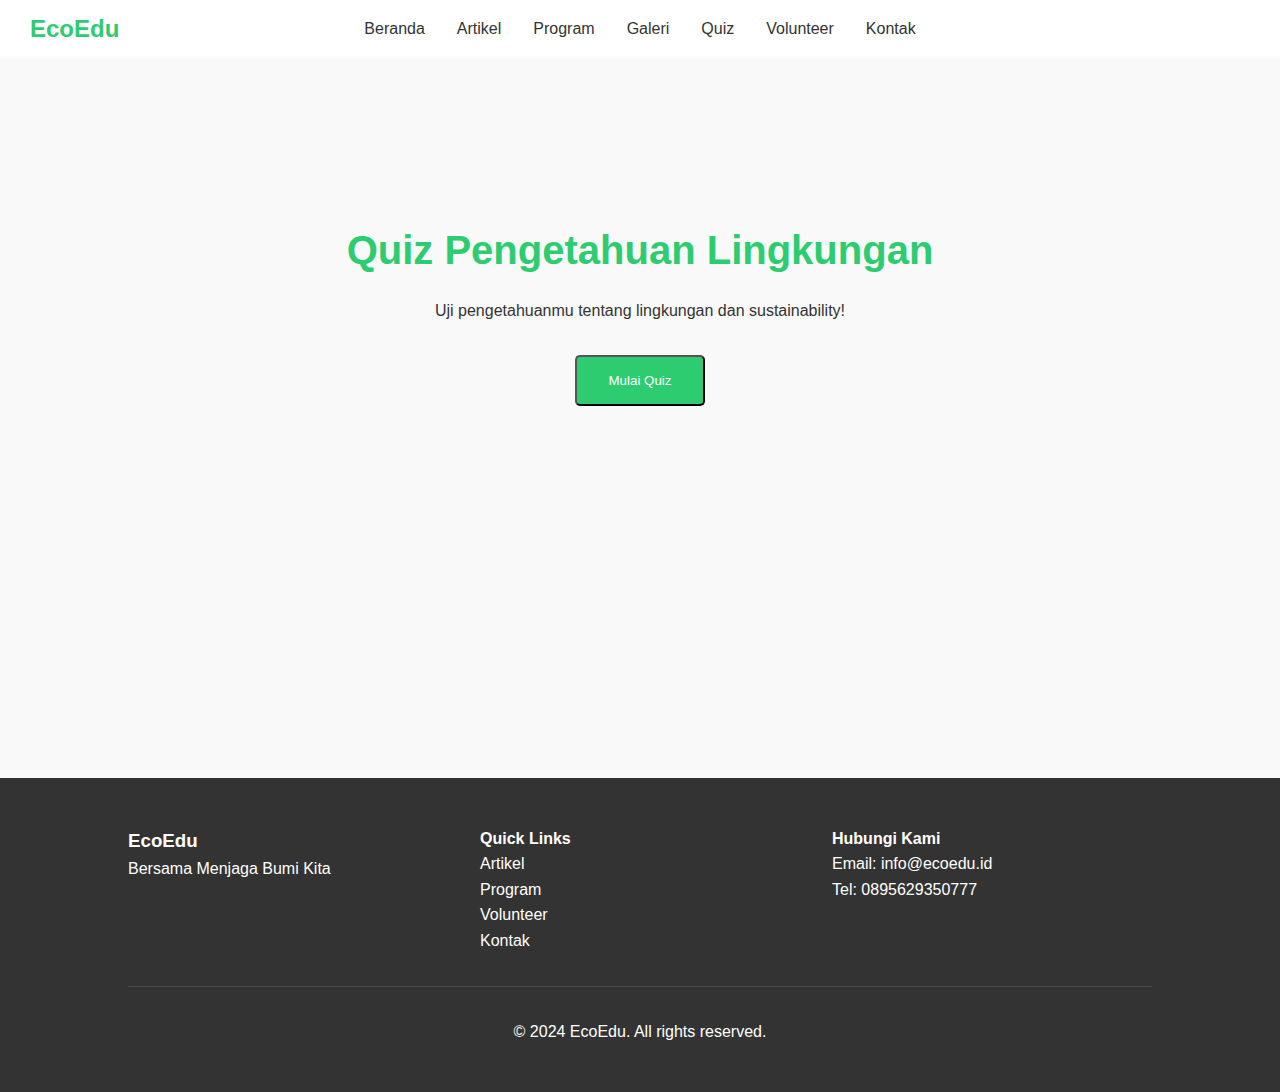
<file: link.html/quiz.html>
<!DOCTYPE html>
<html lang="id">
<head>
    <meta charset="UTF-8">
    <meta name="viewport" content="width=device-width, initial-scale=1.0">
    <title>Quiz Lingkungan - EcoEdu</title>
    <link rel="stylesheet" href="../css/style.css">
    <link rel="stylesheet" href="https://cdnjs.cloudflare.com/ajax/libs/font-awesome/6.0.0/css/all.min.css">
</head>
<body>
    <nav>
        <div class="logo">EcoEdu</div>
        <ul>
            <li><a href="../index.html">Beranda</a></li>
            <li><a href="artikel.html">Artikel</a></li>
            <li><a href="program.html">Program</a></li>
            <li><a href="galeri.html">Galeri</a></li>
            <li><a href="quiz.html">Quiz</a></li>
            <li><a href="volunteer.html">Volunteer</a></li>
            <li><a href="kontak.html">Kontak</a></li>
        </ul>
    </nav>

    <main class="quiz-container">
        <section class="quiz-intro">
            <h1>Quiz Pengetahuan Lingkungan</h1>
            <p>Uji pengetahuanmu tentang lingkungan dan sustainability!</p>
            <button id="startQuiz" class="cta-button">Mulai Quiz</button>
        </section>

        <section class="quiz-content" style="display: none;">
            <div class="quiz-progress">
                <div class="progress-bar">
                    <div class="progress" style="width: 0%"></div>
                </div>
                <p>Pertanyaan <span id="currentQuestion">1</span> dari <span id="totalQuestions">5</span></p>
            </div>

            <div class="quiz-card">
                <h2 id="question"></h2>
                <div class="options" id="options">
                </div>
            </div>

            <button id="nextButton" class="cta-button" style="display: none;">Selanjutnya</button>
        </section>

        <section class="quiz-result" style="display: none;">
            <div class="result-card">
                <h2>Hasil Quiz</h2>
                <div class="score-display">
                    <span id="score">0</span>/5
                </div>
                <p id="resultMessage"></p>
                <button id="retryButton" class="cta-button">Coba Lagi</button>
            </div>
        </section>
    </main>

    <footer>
        <div class="footer-content">
            <div class="footer-logo">
                <h3>EcoEdu</h3>
                <p>Bersama Menjaga Bumi Kita</p>
            </div>
            <div class="footer-links">
                <h4>Quick Links</h4>
                <ul>
                    <li><a href="artikel.html">Artikel</a></li>
                    <li><a href="program.html">Program</a></li>
                    <li><a href="volunteer.html">Volunteer</a></li>
                    <li><a href="kontak.html">Kontak</a></li>
                </ul>
            </div>
            <div class="footer-contact">
                <h4>Hubungi Kami</h4>
                <p>Email: info@ecoedu.id</p>
                <p>Tel: 0895629350777</p>
            </div>
        </div>
        <div class="footer-bottom">
            <p>&copy; 2024 EcoEdu. All rights reserved.</p>
        </div>
    </footer>
    <script src="../js/quiz.js"></script>
</body>
</html>
</file>
<file: css/style.css>
/* ===============================
   1. RESET DAN PENGATURAN DASAR
   =============================== */
* {
    margin: 0;          /* Menghilangkan margin default */
    padding: 0;         /* Menghilangkan padding default */
    box-sizing: border-box; /* Mengatur box model untuk perhitungan ukuran yang lebih mudah */
}

/* ===============================
   2. VARIABEL WARNA DAN TEMA
   =============================== */
:root {
    --primary-color: #2ecc71;    /* Warna utama - hijau */
    --secondary-color: #27ae60;  /* Warna sekunder - hijau tua */
    --text-color: #333;         /* Warna teks utama */
    --light-bg: #f9f9f9;        /* Warna latar belakang terang */
}

/* ===============================
   3. PENGATURAN BODY
   =============================== */
body {
    font-family: 'Segoe UI', Tahoma, Geneva, Verdana, sans-serif; /* Font system */
    line-height: 1.6;    /* Jarak antar baris */
    color: var(--text-color); /* Warna teks menggunakan variabel */
}

/* ===============================
   4. HEADER DAN NAVIGASI
   =============================== */
header {
    background-size: cover;      /* Gambar menutupi seluruh area */
    background-position: center; /* Posisi gambar di tengah */
    height: 100vh;              /* Tinggi 100% viewport */
    color: white;
}

nav .logo {
    display: flex;
    position: absolute; /* Gunakan posisi absolute */
    top: 0; /* Posisi di atas */
    left: 20px; /* Sesuaikan posisi kiri agar tidak terlalu mepet */
    padding: 10px; /* Tambahkan padding untuk memberi jarak */
    z-index: 1000; /* Pastikan logo berada di atas elemen lain */
}

nav {
    display: flex; /* Gunakan layout flexbox */
    justify-content: center; /* Pusatkan item navigasi */
    align-items: center; /* Pusatkan item secara vertikal */
    padding: 1rem 5%; /* Padding untuk atas-bawah dan kiri-kanan */
    width: 100%; /* Lebar penuh */
    background: rgba(255, 255, 255, 0.95); /* Latar belakang semi-transparan */
    z-index: 1000; /* Pastikan navbar berada di atas elemen lain */
    position: relative; /* Tetapkan posisi relatif untuk anchor elemen absolute seperti logo */
}


/* Logo styling */
.logo {
    font-size: 1.5rem;
    font-weight: bold;
    color: var(--primary-color);
}

/* Navigasi menu */
nav ul {
    display: flex;
    list-style: none;
}

nav ul li a {
    color: var(--text-color);
    text-decoration: none;
    padding: 0.5rem 1rem;
    transition: 0.3s;        /* Animasi hover */
}

nav ul li a:hover {
    color: var(--primary-color);
}

/* ===============================
   5. HERO SECTION
   =============================== */
.hero {
    display: flex;
    flex-direction: column;
    justify-content: center;
    align-items: center;
    text-align: center;
    height: 100%;
    padding: 0 2rem;
}

.hero h1 {
    font-size: 3.5rem;
    margin-bottom: 1rem;
}

/* Tombol Call-to-Action */
.cta-button {
    display: inline-block;
    padding: 1rem 2rem;
    background: var(--primary-color);
    color: white;
    text-decoration: none;
    border-radius: 5px;
    margin-top: 2rem;
    transition: 0.3s;
}

.cta-button:hover {
    background: var(--secondary-color);
    transform: translateY(-3px);  /* Efek mengambang saat hover */
}

/* ===============================
   6. SECTION UMUM
   =============================== */
section {
    padding: 5rem 10%;
}

/* ===============================
   7. GRID ARTIKEL
   =============================== */
.article-grid {
    display: grid;
    grid-template-columns: repeat(auto-fit, minmax(300px, 1fr));
    gap: 2rem;
    margin-top: 2rem;
}

.article-grid article {
    background: white;
    border-radius: 15px;
    overflow: hidden;
    box-shadow: 0 5px 15px rgba(0,0,0,0.1);
    transition: 0.3s;
}

/* Efek hover pada artikel */
.article-grid article:hover {
    transform: translateY(-5px);
    box-shadow: 0 8px 20px rgba(0,0,0,0.15);
}

.article-grid img {
    width: 100%;
    height: 200px;
    object-fit: cover;
    transition: 0.3s;
}

.article-grid article:hover img {
    transform: scale(1.05);  /* Efek zoom pada gambar saat hover */
}


/* ===============================
   8. ABOUT US SECTION
   =============================== */
.about-us {
    background-color: var(--light-bg); /* Menggunakan warna background dari variabel */
    padding: 5rem 10%;                 /* Padding atas-bawah 5rem, kiri-kanan 10% */
}

.about-content {
    display: flex;                     /* Layout flexbox */
    gap: 2rem;                        /* Jarak antar elemen */
    align-items: center;              /* Perataan vertikal di tengah */
}

.about-text {
    flex: 1;                          /* Mengambil ruang yang tersedia secara merata */
}

.about-image {
    flex: 1;
}

.about-image img {
    width: 100%;                      /* Gambar mengisi container */
    border-radius: 10px;              /* Sudut membulat */
    box-shadow: 0 5px 15px rgba(0,0,0,0.1); /* Efek bayangan */
}

/* ===============================
   9. PROGRAM CARDS SECTION
   =============================== */
.program-cards {
    display: grid;                    /* Layout grid */
    grid-template-columns: repeat(auto-fit, minmax(300px, 1fr)); /* Grid responsif */
    gap: 2rem;                        /* Jarak antar kartu */
    margin-top: 2rem;
}

.program-card {
    background: white;
    border-radius: 10px;              /* Sudut membulat */
    overflow: hidden;                 /* Menghindari konten keluar dari border-radius */
    box-shadow: 0 5px 15px rgba(0,0,0,0.1); /* Efek bayangan */
    transition: 0.3s;                 /* Animasi hover */
}

.program-card:hover {
    transform: translateY(-5px);      /* Efek mengambang saat hover */
}

.program-card img {
    width: 100%;
    height: 200px;
    object-fit: cover;                /* Memastikan gambar menutupi area dengan proporsi */
}

.program-card h3, 
.program-card p {
    padding: 1rem;                    /* Spacing konten dalam kartu */
}

/* Program Section Styles Pada Halama Program*/

.program-section {
    padding: 5rem 0;
}

.program-section .container {
    max-width: 1200px;
    margin: 0 auto;
    padding: 0 1.5rem;
}

.program-section h2 {
    text-align: center;
    margin-bottom: 3rem;
    font-size: 2.5rem;
}

.program-cards {
    display: flex;
    flex-wrap: wrap;
    justify-content: center;
    gap: 2rem;
}

.program-card {
    background-color: #fff;
    border-radius: 10px;
    box-shadow: 0 5px 15px rgba(0,0,0,0.1);
    width: 300px;
    overflow: hidden;
    transition: transform 0.3s ease;
}

.program-card:hover {
    transform: translateY(-5px);
}

.program-card img {
    width: 100%;
    height: 200px;
    object-fit: cover;
}

.program-content {
    padding: 1.5rem;
}

.program-content h3 {
    font-size: 1.8rem;
    margin-bottom: 1rem;
}

.program-content p {
    margin-bottom: 1.5rem;
}

.program-content .btn {
    align-self: start;
}

/* ===============================
   10. STATS SECTION
   =============================== */
.stats-container {
    display: grid;
    grid-template-columns: repeat(auto-fit, minmax(200px, 1fr));
    gap: 2rem;
    text-align: center;
    margin-top: 2rem;
}

.stat-item .stat-number {
    font-size: 2.5rem;               /* Ukuran angka statistik */
    font-weight: bold;
    color: var(--primary-color);     /* Warna menggunakan variabel */
}

/* ===============================
   11. CONTACT INFO SECTION
   =============================== */
.contact-info {
    background: var(--light-bg);
    text-align: center;
}

.ceo-profile img {
    width: 150px;
    height: 150px;
    border-radius: 50%;              /* Membuat gambar bulat */
    margin-bottom: 1rem;
}

/* Social Media Links */
.social-links {
    display: flex;
    justify-content: center;
    gap: 2rem;                       /* Jarak antar link sosial media */
    margin-top: 2rem;
}

.social-link {
    display: flex;
    align-items: center;
    gap: 0.5rem;
    color: var(--text-color);
    text-decoration: none;
    transition: 0.3s;                /* Animasi hover */
}

.social-link:hover {
    color: var(--primary-color);     /* Warna saat hover */
}

.social-link i {
    font-size: 1.5rem;              /* Ukuran ikon */
}

/* ===============================
   12. FOOTER SECTION
   =============================== */
footer {
    background: #333;                /* Background gelap */
    color: white;
    padding: 3rem 10%;
}

.footer-content {
    display: grid;
    grid-template-columns: repeat(auto-fit, minmax(250px, 1fr));
    gap: 2rem;
}

.footer-links ul {
    list-style: none;               /* Menghilangkan bullet points */
}

.footer-links a {
    color: white;
    text-decoration: none;
    transition: 0.3s;
}

.footer-links a:hover {
    color: var(--primary-color);    /* Warna link saat hover */
}

.footer-bottom {
    text-align: center;
    margin-top: 2rem;
    padding-top: 2rem;
    border-top: 1px solid rgba(255,255,255,0.1); /* Garis pemisah */
}

/* ===============================
   13. RESPONSIVE DESIGN
   =============================== */
@media (max-width: 768px) {
    /* Penyesuaian grid artikel untuk layar kecil */
    .article-grid {
        grid-template-columns: 1fr;  /* Satu kolom pada mobile */
    }
    
    /* Menyembunyikan menu navigasi pada mobile */
    nav ul {
        display: none;
    }
    
    /* Ukuran heading yang lebih kecil pada mobile */
    .hero h1 {
        font-size: 2.5rem;
    }
}

/* ===============================
   1. GALLERY HEADER STYLES
   =============================== */
   .gallery-header {
    background-image: linear-gradient(rgba(0, 0, 0, 0.5), rgba(0, 0, 0, 0.5)),
                      url('https://images.unsplash.com/photo-1497436072909-60f360e1d4b1');
    background-size: cover;          /* Gambar menutupi seluruh area */
    background-position: center;     /* Posisi gambar di tengah */
    height: 50vh;                   /* Tinggi 50% dari viewport */
    display: flex;                  /* Layout flexbox */
    align-items: center;            /* Perataan vertikal tengah */
    justify-content: center;        /* Perataan horizontal tengah */
    text-align: center;
    color: white;
}

.gallery-hero h1 {
    font-size: 3rem;                /* Ukuran font judul */
    margin-bottom: 1rem;            /* Jarak ke paragraf */
    text-shadow: 2px 2px 4px rgba(0,0,0,0.3); /* Efek bayangan teks */
}

/* ===============================
   2. FILTER BUTTONS STYLES
   =============================== */
.gallery-filter {
    padding: 2rem 0;                /* Padding atas dan bawah */
    text-align: center;             /* Perataan teks tengah */
}

.filter-buttons {
    display: flex;                  /* Layout flexbox */
    justify-content: center;        /* Perataan horizontal tengah */
    gap: 1rem;                      /* Jarak antar tombol */
    flex-wrap: wrap;                /* Wrap pada layar kecil */
}

.filter-btn {
    padding: 0.8rem 1.5rem;         /* Padding dalam tombol */
    border: 2px solid var(--primary-color); /* Border tombol */
    background: transparent;        /* Background transparan */
    color: var(--primary-color);    /* Warna teks */
    border-radius: 25px;            /* Border radius membulat */
    cursor: pointer;                /* Cursor pointer */
    transition: all 0.3s ease;      /* Animasi smooth */
}

.filter-btn.active,
.filter-btn:hover {
    background: var(--primary-color); /* Background saat active/hover */
    color: white;                   /* Warna teks saat active/hover */
}

/* ===============================
   3. GALLERY GRID STYLES
   =============================== */
.gallery-grid {
    display: grid;                  /* Layout grid */
    grid-template-columns: repeat(auto-fill, minmax(300px, 1fr)); /* Grid responsif */
    gap: 2rem;                      /* Jarak antar item */
    padding: 2rem 10%;              /* Padding container */
}

.gallery-item {
    position: relative;             /* Untuk positioning overlay */
    border-radius: 15px;            /* Border radius membulat */
    overflow: hidden;               /* Hide overflow content */
    box-shadow: 0 5px 15px rgba(0,0,0,0.1); /* Efek bayangan */
    transition: transform 0.3s ease; /* Animasi transform */
}

.gallery-item img {
    width: 100%;                    /* Lebar gambar 100% */
    height: 300px;                  /* Tinggi tetap */
    object-fit: cover;              /* Cover fitting */
    transition: transform 0.3s ease; /* Animasi transform */
}

/* ===============================
   4. GALLERY OVERLAY STYLES
   =============================== */
.gallery-overlay {
    position: absolute;             /* Positioning absolute */
    bottom: 0;                      /* Posisi di bawah */
    left: 0;                        /* Posisi dari kiri */
    right: 0;                       /* Posisi dari kanan */
    background: linear-gradient(transparent, rgba(0,0,0,0.7)); /* Gradient overlay */
    padding: 1.5rem;                /* Padding dalam overlay */
    color: white;                   /* Warna teks */
    opacity: 0;                     /* Default tidak terlihat */
    transition: opacity 0.3s ease;  /* Animasi opacity */
}

.gallery-item:hover .gallery-overlay {
    opacity: 1;                     /* Tampilkan overlay saat hover */
}

.gallery-item:hover img {
    transform: scale(1.1);          /* Zoom in gambar saat hover */
}

/* ===============================
   5. GALLERY STATS STYLES
   =============================== */
.gallery-stats {
    background: var(--light-bg);    /* Background menggunakan variabel */
    padding: 4rem 10%;              /* Padding section */
}

.stats-container {
    display: grid;                  /* Layout grid */
    grid-template-columns: repeat(auto-fit, minmax(200px, 1fr)); /* Grid responsif */
    gap: 2rem;                      /* Jarak antar stat */
    text-align: center;             /* Perataan teks tengah */
}

.stat-item i {
    font-size: 2.5rem;              /* Ukuran icon */
    color: var(--primary-color);    /* Warna icon */
    margin-bottom: 1rem;            /* Jarak ke angka */
}

.stat-item .stat-number {
    font-size: 2rem;                /* Ukuran angka */
    font-weight: bold;              /* Teks tebal */
    color: var(--text-color);       /* Warna teks */
}

/* ===============================
   6. LIGHTBOX CUSTOMIZATION
   =============================== */
.lb-data .lb-caption {
    font-size: 1.2rem;              /* Ukuran caption */
    font-weight: bold;              /* Teks caption tebal */
}

.lb-data .lb-details {
    width: 100%;                    /* Lebar details */
    padding: 1rem;                  /* Padding details */
}

/* ===============================
   7. ANIMATION STYLES
   =============================== */
@keyframes fadeIn {
    from { opacity: 0; }
    to { opacity: 1; }
}

.gallery-item {
    animation: fadeIn 0.5s ease;    /* Animasi fade in */
}

/* ===============================
   8. RESPONSIVE DESIGN
   =============================== */
@media (max-width: 768px) {
    .gallery-header {
        height: 40vh;               /* Tinggi header lebih kecil */
    }

    .gallery-hero h1 {
        font-size: 2rem;            /* Font judul lebih kecil */
    }

    .gallery-grid {
        padding: 2rem 5%;           /* Padding grid lebih kecil */
    }

    .filter-buttons {
        flex-direction: column;     /* Tombol filter vertikal */
        align-items: center;        /* Perataan tengah */
    }

    .filter-btn {
        width: 80%;                 /* Lebar tombol */
    }
}

/* ===============================
   9. UTILITY CLASSES
   =============================== */
.hidden {
    display: none;                  /* Hide elements */
}

.fade {
    opacity: 0;                     /* Untuk animasi fade */
    transition: opacity 0.3s ease;
}

.fade.show {
    opacity: 1;                     /* Show faded elements */
}

/* ===============================
   1. QUIZ CONTAINER STYLES
   =============================== */
.quiz-container {
    padding: 5rem 10%;             /* Padding atas-bawah 5rem, kiri-kanan 10% */
    min-height: 80vh;              /* Minimal tinggi 80% dari viewport */
    background: var(--light-bg);   /* Menggunakan variabel warna background */
}

.quiz-intro {
    text-align: center;            /* Perataan teks di tengah */
    margin-bottom: 3rem;           /* Jarak ke elemen berikutnya */
}

.quiz-intro h1 {
    color: var(--primary-color);   /* Warna judul menggunakan variabel */
    margin-bottom: 1rem;           /* Jarak ke paragraf di bawahnya */
    font-size: 2.5rem;             /* Ukuran font judul */
}

/* ===============================
   2. QUIZ CARD STYLES
   =============================== */
.quiz-card {
    background: white;             /* Latar belakang putih */
    border-radius: 15px;           /* Sudut membulat */
    padding: 2rem;                 /* Padding dalam kartu */
    box-shadow: 0 5px 15px rgba(0,0,0,0.1); /* Efek bayangan */
    margin: 2rem 0;                /* Margin atas dan bawah */
    transition: all 0.3s ease;     /* Animasi smooth */
}

.quiz-card h2 {
    color: var(--text-color);      /* Warna teks pertanyaan */
    margin-bottom: 1.5rem;         /* Jarak ke opsi jawaban */
    font-size: 1.5rem;             /* Ukuran font pertanyaan */
}

/* ===============================
   3. PROGRESS BAR STYLES
   =============================== */
.quiz-progress {
    margin-bottom: 2rem;           /* Jarak ke konten quiz */
}

.progress-bar {
    background: #eee;              /* Warna latar progress bar */
    height: 10px;                  /* Tinggi progress bar */
    border-radius: 5px;            /* Sudut membulat */
    margin-bottom: 1rem;           /* Jarak ke teks progress */
    overflow: hidden;              /* Menghindari overflow progress */
}

.progress {
    background: var(--primary-color); /* Warna progress menggunakan variabel */
    height: 100%;                  /* Tinggi mengisi container */
    border-radius: 5px;            /* Sudut membulat */
    transition: width 0.3s ease;   /* Animasi perubahan width */
}

/* ===============================
   4. OPTIONS STYLES
   =============================== */
.options {
    display: grid;                 /* Layout menggunakan grid */
    gap: 1rem;                     /* Jarak antar opsi */
    margin: 2rem 0;               /* Margin atas dan bawah */
}

.option {
    padding: 1rem;                /* Padding dalam opsi */
    border: 2px solid #eee;       /* Border tipis */
    border-radius: 8px;           /* Sudut membulat */
    cursor: pointer;              /* Cursor pointer saat hover */
    transition: all 0.3s ease;    /* Animasi smooth */
    background: white;            /* Latar belakang putih */
    font-size: 1rem;             /* Ukuran font */
}

/* Hover state untuk opsi */
.option:hover {
    border-color: var(--primary-color); /* Warna border saat hover */
    background: #f9f9f9;          /* Warna background saat hover */
}

/* Styling untuk opsi yang benar */
.option.correct {
    background: #d4edda;          /* Warna hijau muda untuk jawaban benar */
    border-color: #28a745;        /* Border hijau */
    color: #155724;              /* Warna teks hijau tua */
}

/* Styling untuk opsi yang salah */
.option.wrong {
    background: #f8d7da;          /* Warna merah muda untuk jawaban salah */
    border-color: #dc3545;        /* Border merah */
    color: #721c24;              /* Warna teks merah tua */
}

/* ===============================
   5. RESULT CARD STYLES
   =============================== */
.result-card {
    text-align: center;           /* Perataan teks di tengah */
    padding: 3rem;                /* Padding dalam kartu hasil */
    background: white;            /* Latar belakang putih */
    border-radius: 15px;          /* Sudut membulat */
    box-shadow: 0 5px 15px rgba(0,0,0,0.1); /* Efek bayangan */
}

.score-display {
    font-size: 3rem;             /* Ukuran font score */
    color: var(--primary-color);  /* Warna score menggunakan variabel */
    margin: 2rem 0;              /* Margin atas dan bawah */
    font-weight: bold;           /* Teks tebal */
}

/* ===============================
   6. BUTTON STYLES
   =============================== */
#nextButton, 
#retryButton {
    margin-top: 2rem;            /* Jarak dari elemen atas */
    padding: 1rem 2rem;          /* Padding dalam tombol */
    background: var(--primary-color); /* Warna background tombol */
    color: white;                /* Warna teks putih */
    border: none;                /* Tanpa border */
    border-radius: 5px;          /* Sudut membulat */
    cursor: pointer;             /* Cursor pointer */
    transition: all 0.3s ease;   /* Animasi smooth */
}

#nextButton:hover, 
#retryButton:hover {
    background: var(--secondary-color); /* Warna hover */
    transform: translateY(-2px);  /* Efek mengambang saat hover */
}

/* ===============================
   7. ANIMATION STYLES
   =============================== */
.fade-in {
    animation: fadeIn 0.5s ease;  /* Animasi fade in */
}

@keyframes fadeIn {
    from {
        opacity: 0;              /* Mulai dari transparan */
        transform: translateY(10px); /* Mulai dari posisi lebih bawah */
    }
    to {
        opacity: 1;              /* Berakhir dengan opacity penuh */
        transform: translateY(0); /* Kembali ke posisi normal */
    }
}

/* ===============================
   8. RESPONSIVE DESIGN
   =============================== */
@media (max-width: 768px) {
    .quiz-container {
        padding: 3rem 5%;         /* Padding lebih kecil di mobile */
    }

    .quiz-intro h1 {
        font-size: 2rem;          /* Font lebih kecil di mobile */
    }

    .quiz-card {
        padding: 1.5rem;          /* Padding lebih kecil di mobile */
    }

    .option {
        padding: 0.8rem;          /* Padding opsi lebih kecil */
    }

    .score-display {
        font-size: 2.5rem;        /* Score display lebih kecil */
    }
}

/* ===============================
   9. ACCESSIBILITY STYLES
   =============================== */
.option:focus {
    outline: 2px solid var(--primary-color); /* Outline saat focus */
    outline-offset: 2px;         /* Jarak outline dari elemen */
}

/* Styling untuk screen readers */
.sr-only {
    position: absolute;
    width: 1px;
    height: 1px;
    padding: 0;
    margin: -1px;
    overflow: hidden;
    clip: rect(0,0,0,0);
    border: 0;
}

/* ===============================
   10. UTILITY CLASSES
   =============================== */
.hidden {
    display: none;               /* Utility class untuk menyembunyikan elemen */
}

.visible {
    display: block;              /* Utility class untuk menampilkan elemen */
}

.text-center {
    text-align: center;          /* Utility class untuk perataan teks */
}

.mb-2 {
    margin-bottom: 2rem;         /* Utility class untuk margin bottom */
}

.mt-2 {
    margin-top: 2rem;            /* Utility class untuk margin top */
}
/* ===============================
   1. VOLUNTEER HEADER STYLES
   =============================== */
.volunteer-header {
    background-image: linear-gradient(rgba(0, 0, 0, 0.5), rgba(0, 0, 0, 0.5)), 
                      url('https://images.unsplash.com/photo-1544027993-37dbfe43562a');
    background-size: cover;          /* Gambar menutupi seluruh area */
    background-position: center;     /* Posisi gambar di tengah */
    height: 60vh;                   /* Tinggi 60% dari viewport */
    display: flex;                  /* Menggunakan flexbox */
    align-items: center;            /* Perataan vertikal di tengah */
    justify-content: center;        /* Perataan horizontal di tengah */
    text-align: center;
    color: white;
}

.volunteer-hero h1 {
    font-size: 3rem;                /* Ukuran font untuk judul utama */
    margin-bottom: 1rem;            /* Jarak bawah */
}

/* ===============================
   2. BENEFITS SECTION STYLES
   =============================== */
.benefits-grid {
    display: grid;                  /* Menggunakan layout grid */
    grid-template-columns: repeat(auto-fit, minmax(250px, 1fr)); /* Grid responsif */
    gap: 2rem;                      /* Jarak antar elemen grid */
    margin-top: 3rem;               /* Jarak dari elemen atas */
}

.benefit-card {
    text-align: center;             /* Teks di tengah */
    padding: 2rem;                  /* Padding dalam kartu */
    background: white;              /* Latar belakang putih */
    border-radius: 10px;            /* Sudut membulat */
    box-shadow: 0 5px 15px rgba(0,0,0,0.1); /* Efek bayangan */
    transition: transform 0.3s ease; /* Animasi hover */
}

.benefit-card:hover {
    transform: translateY(-5px);     /* Efek mengambang saat hover */
}

.benefit-card i {
    font-size: 2.5rem;              /* Ukuran ikon */
    color: var(--primary-color);     /* Warna ikon menggunakan variabel */
    margin-bottom: 1rem;            /* Jarak bawah ikon */
}

/* ===============================
   3. PROGRAM CARDS STYLES
   =============================== */
.volunteer-program-card {
    background: white;              /* Latar belakang putih */
    border-radius: 15px;            /* Sudut membulat */
    overflow: hidden;               /* Menghindari konten keluar dari border-radius */
    box-shadow: 0 5px 15px rgba(0,0,0,0.1); /* Efek bayangan */
    margin-bottom: 2rem;            /* Jarak antar kartu */
}

.volunteer-program-card img {
    width: 100%;                    /* Lebar gambar penuh */
    height: 250px;                  /* Tinggi gambar tetap */
    object-fit: cover;              /* Memastikan gambar menutupi area dengan proporsi */
}

.program-content {
    padding: 2rem;                  /* Padding konten */
}

.program-details {
    list-style: none;               /* Menghilangkan bullet points */
    margin-top: 1rem;               /* Jarak dari konten atas */
}

.program-details li {
    margin: 0.5rem 0;               /* Jarak antar item */
    display: flex;                  /* Menggunakan flexbox */
    align-items: center;            /* Perataan vertikal */
    gap: 0.5rem;                    /* Jarak antara ikon dan teks */
}

.program-details i {
    color: var(--primary-color);     /* Warna ikon menggunakan variabel */
}

/* ===============================
   4. VOLUNTEER FORM STYLES
   =============================== */
.volunteer-form {
    background: var(--light-bg);     /* Latar belakang menggunakan variabel */
    padding: 5rem 10%;              /* Padding atas-bawah dan kiri-kanan */
}

.form-group {
    margin-bottom: 1.5rem;          /* Jarak antar kelompok form */
}

.form-group label {
    display: block;                 /* Label menempati baris sendiri */
    margin-bottom: 0.5rem;          /* Jarak ke input */
    font-weight: bold;              /* Teks label tebal */
}

.form-group input,
.form-group select,
.form-group textarea {
    width: 100%;                    /* Lebar penuh */
    padding: 0.8rem;                /* Padding dalam input */
    border: 1px solid #ddd;         /* Border tipis */
    border-radius: 5px;             /* Sudut membulat */
    font-size: 1rem;                /* Ukuran font */
}

.form-group textarea {
    resize: vertical;               /* Hanya bisa diresize vertikal */
}

/* ===============================
   5. RESPONSIVE DESIGN STYLES
   =============================== */
@media (max-width: 768px) {
    /* Penyesuaian untuk layar mobile */
    .volunteer-hero h1 {
        font-size: 2rem;            /* Ukuran font lebih kecil di mobile */
    }

    .benefits-grid {
        grid-template-columns: 1fr;  /* Satu kolom di mobile */
    }

    .program-grid {
        grid-template-columns: 1fr;  /* Satu kolom di mobile */
    }

    .volunteer-form {
        padding: 3rem 5%;           /* Padding lebih kecil di mobile */
    }
}

/* ===============================
   6. ANIMATION STYLES
   =============================== */
.benefit-card,
.volunteer-program-card {
    transition: all 0.3s ease;      /* Animasi smooth untuk semua perubahan */
}

.benefit-card:hover,
.volunteer-program-card:hover {
    transform: translateY(-5px);     /* Efek mengambang saat hover */
    box-shadow: 0 8px 20px rgba(0,0,0,0.15); /* Bayangan lebih besar saat hover */
}

/* ===============================
   7. FORM INTERACTION STYLES
   =============================== */
.form-group input:focus,
.form-group select:focus,
.form-group textarea:focus {
    outline: none;                  /* Menghilangkan outline default */
    border-color: var(--primary-color); /* Border berwarna saat focus */
    box-shadow: 0 0 5px rgba(46, 204, 113, 0.2); /* Efek glow saat focus */
}

/* ===============================
   8. UTILITY CLASSES
   =============================== */
.text-center {
    text-align: center;
}

.mb-2 {
    margin-bottom: 2rem;
}

.mt-2 {
    margin-top: 2rem;
}
/* ===============================
   1. CONTACT HEADER STYLES
   =============================== */
   .contact-header {
    background-image: linear-gradient(rgba(0, 0, 0, 0.5), rgba(0, 0, 0, 0.5)),
                      url('https://images.unsplash.com/photo-1486312338219-ce68d2c6f44d');
    background-size: cover;
    background-position: center;
    height: 50vh;
    display: flex;
    align-items: center;
    justify-content: center;
    text-align: center;
    color: white;
}

.contact-hero h1 {
    font-size: 3rem;
    margin-bottom: 1rem;
    text-shadow: 2px 2px 4px rgba(0,0,0,0.3);
}

.contact-hero p {
    font-size: 1.2rem;
    max-width: 600px;
    margin: 0 auto;
}

/* ===============================
   2. CONTACT INFO STYLES
   =============================== */
.contact-info {
    padding: 4rem 10%;
    background: var(--light-bg);
}

.info-container {
    display: grid;
    grid-template-columns: repeat(auto-fit, minmax(250px, 1fr));
    gap: 2rem;
}

.info-card {
    background: white;
    padding: 2rem;
    text-align: center;
    border-radius: 15px;
    box-shadow: 0 5px 15px rgba(0,0,0,0.1);
    transition: transform 0.3s ease;
}

.info-card:hover {
    transform: translateY(-5px);
}

.info-card i {
    font-size: 2.5rem;
    color: var(--primary-color);
    margin-bottom: 1rem;
}

.info-card h3 {
    margin-bottom: 1rem;
    color: var(--text-color);
}

.social-links {
    display: flex;
    justify-content: center;
    gap: 1rem;
    margin-top: 1rem;
}

.social-link {
    width: 40px;
    height: 40px;
    border-radius: 50%;
    background: var(--primary-color);
    color: white;
    display: flex;
    align-items: center;
    justify-content: center;
    transition: all 0.3s ease;
}

.social-link:hover {
    background: var(--secondary-color);
    transform: translateY(-3px);
}

/* ===============================
   3. CONTACT FORM STYLES
   =============================== */
.contact-form-section {
    padding: 4rem 10%;
}

.form-map-container {
    display: grid;
    grid-template-columns: 1fr 1fr;
    gap: 3rem;
}

.contact-form-container {
    background: white;
    padding: 2rem;
    border-radius: 15px;
    box-shadow: 0 5px 15px rgba(0,0,0,0.1);
}

.contact-form {
    display: grid;
    gap: 1.5rem;
}

.form-group {
    display: flex;
    flex-direction: column;
    gap: 0.5rem;
}

.form-group label {
    font-weight: bold;
    color: var(--text-color);
}

.form-group input,
.form-group textarea {
    padding: 0.8rem;
    border: 2px solid #eee;
    border-radius: 5px;
    transition: border-color 0.3s ease;
}

.form-group input:focus,
.form-group textarea:focus {
    outline: none;
    border-color: var(--primary-color);
}

.submit-btn {
    background: var(--primary-color);
    color: white;
    padding: 1rem 2rem;
    border: none;
    border-radius: 5px;
    cursor: pointer;
    transition: all 0.3s ease;
}

.submit-btn:hover {
    background: var(--secondary-color);
    transform: translateY(-2px);
}

/* ===============================
   4. MAP STYLES
   =============================== */
.map-container {
    border-radius: 15px;
    overflow: hidden;
    box-shadow: 0 5px 15px rgba(0,0,0,0.1);
}

#map {
    height: 100%;
    min-height: 400px;
}

/* ===============================
   5. FAQ STYLES
   =============================== */
.faq-section {
    padding: 4rem 10%;
    background: var(--light-bg);
}

.faq-section h2 {
    text-align: center;
    margin-bottom: 3rem;
}

.faq-container {
    max-width: 800px;
    margin: 0 auto;
}

.faq-item {
    background: white;
    border-radius: 10px;
    margin-bottom: 1rem;
    box-shadow: 0 5px 15px rgba(0,0,0,0.1);
}

.faq-question {
    padding: 1.5rem;
    display: flex;
    justify-content: space-between;
    align-items: center;
    cursor: pointer;
}

.faq-question h3 {
    margin: 0;
    font-size: 1.1rem;
}

.faq-answer {
    padding: 0 1.5rem 1.5rem;
    display: none;
}

.faq-item.active .faq-answer {
    display: block;
}

.faq-item.active .fa-chevron-down {
    transform: rotate(180deg);
}

/* ===============================
   6. RESPONSIVE DESIGN
   =============================== */
@media (max-width: 768px) {
    .contact-hero h1 {
        font-size: 2rem;
    }

    .form-map-container {
        grid-template-columns: 1fr;
    }

    .contact-info,
    .contact-form-section,
    .faq-section {
        padding: 3rem 5%;
    }

    .info-card {
        padding: 1.5rem;
    }
}

/* ===============================
   7. ANIMATION STYLES
   =============================== */
@keyframes fadeIn {
    from { opacity: 0; transform: translateY(20px); }
    to { opacity: 1; transform: translateY(0); }
}

.info-card,
.contact-form-container,
.map-container,
.faq-item {
    animation: fadeIn 0.5s ease forwards;
}
</file>
